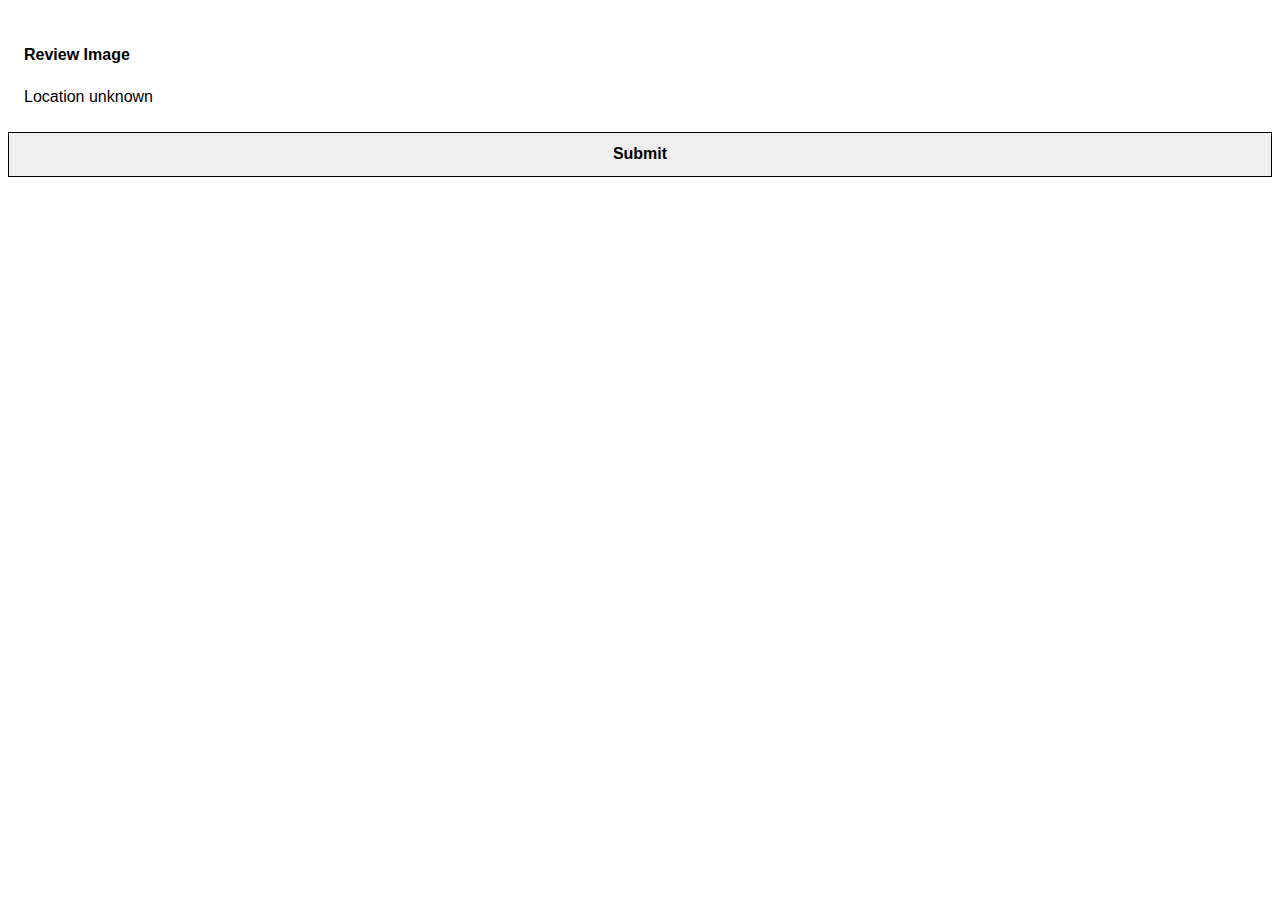
<file: geo.html>
<!DOCTYPE html PUBLIC "-//WAPFORUM//DTD XHTML Mobile 1.0//EN" "http://www.wapforum.org/DTD/xhtml-mobile10.dtd">
<html xmlns="http://www.w3.org/1999/xhtml">
<head>
    <title>Geolocation API Demo</title>
    <meta content="width=device-width; initial-scale=1.0; maximum-scale=1.0; user-scalable=0;" name="viewport"/>
    <link rel="stylesheet" href="css/themes/default/jquery.mobile-1.4.2.min.css">
    <script src="js/jquery.mobile-1.4.2.min.js"></script>

    <script>
        function successHandler(location) {
            var message = document.getElementById("message"), html = [];
            html.push("<img width='256' height='256' src='http://maps.google.com/maps/api/staticmap?center=",
                    location.coords.latitude, ",",
                    location.coords.longitude,
                    "&markers=size:small|color:red|",
                    location.coords.latitude, ",",
                    location.coords.longitude,
                    "&zoom=14&size=256x256&sensor=false' />");
            html.push("<p>Longitude: ", location.coords.longitude, "</p>");
            html.push("<p>Latitude: ", location.coords.latitude, "</p>");
            html.push("<p>Accuracy: ", location.coords.accuracy, " meters</p>");
            message.innerHTML = html.join("");
        }
        function errorHandler(error) {
            alert('Attempt to get location failed: ' + error.message);
        }
        navigator.geolocation.getCurrentPosition(successHandler, errorHandler);
    </script>
</head>
<body >
<div data-role="page" >
    <div data-role="content" class="ui-content">
        <h4>Review Image</h4>
        <div id="message">Location unknown</div>
    </div>
    <div data-role="footer">
        <button class="ui-btn ui-btn-active">Submit</button>
    </div>
</div>
</body>
</html>
</file>
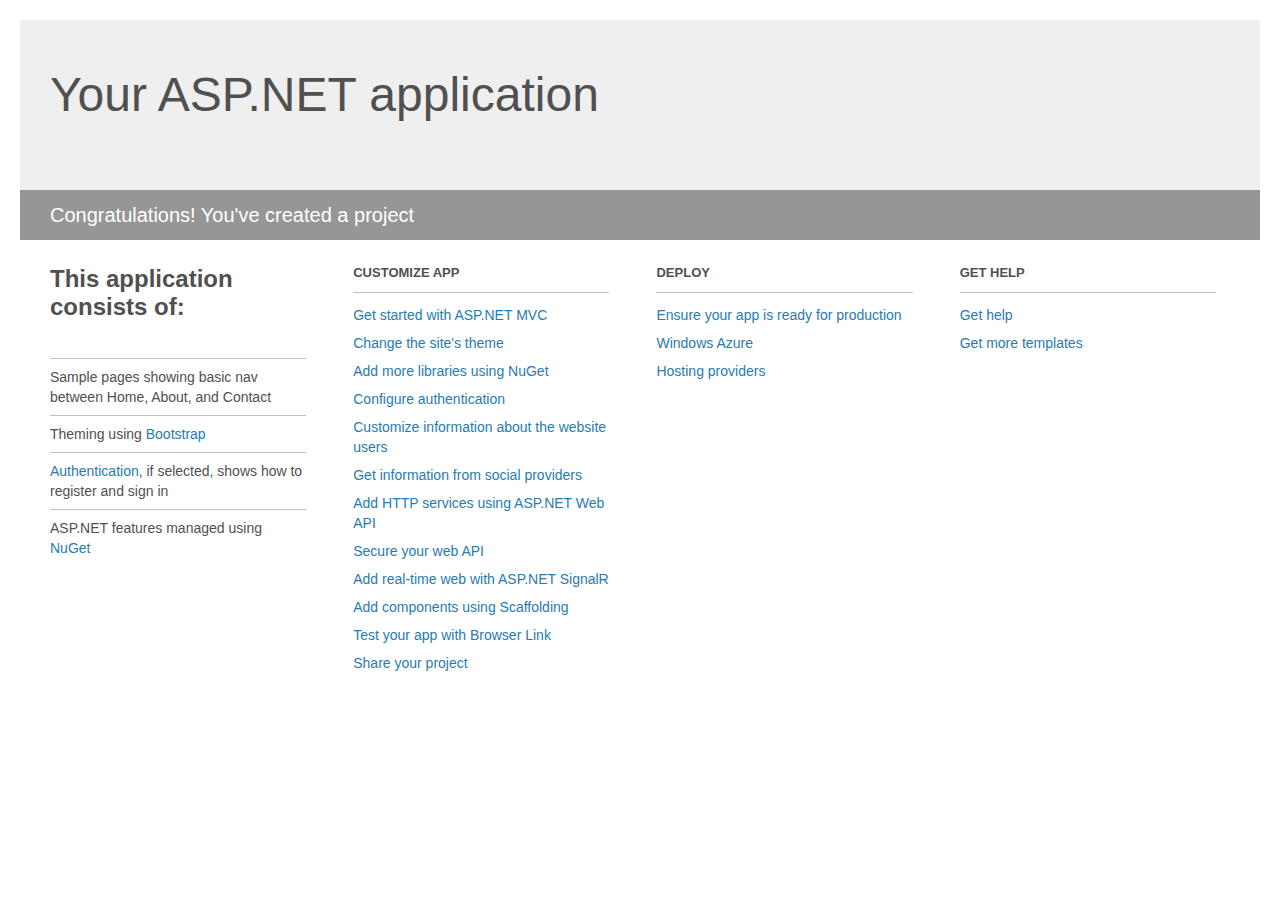
<file: GeoNote/GeoNote/Project_Readme.html>
﻿<!DOCTYPE html>
<html lang="en">
<head>
    <meta charset="utf-8" />
    <title>Your ASP.NET application</title>
    <style>
        body {
            background: #fff;
            color: #505050;
            font: 14px 'Segoe UI', tahoma, arial, helvetica, sans-serif;
            margin: 20px;
            padding: 0;
        }

        #header {
            background: #efefef;
            padding: 0;
        }

        h1 {
            font-size: 48px;
            font-weight: normal;
            margin: 0;
            padding: 0 30px;
            line-height: 150px;
        }

        p {
            font-size: 20px;
            color: #fff;
            background: #969696;
            padding: 0 30px;
            line-height: 50px;
        }

        #main {
            padding: 5px 30px;
        }

        .section {
            width: 21.7%;
            float: left;
            margin: 0 0 0 4%;
        }

            .section h2 {
                font-size: 13px;
                text-transform: uppercase;
                margin: 0;
                border-bottom: 1px solid silver;
                padding-bottom: 12px;
                margin-bottom: 8px;
            }

            .section.first {
                margin-left: 0;
            }

                .section.first h2 {
                    font-size: 24px;
                    text-transform: none;
                    margin-bottom: 25px;
                    border: none;
                }

                .section.first li {
                    border-top: 1px solid silver;
                    padding: 8px 0;
                }

            .section.last {
                margin-right: 0;
            }

        ul {
            list-style: none;
            padding: 0;
            margin: 0;
            line-height: 20px;
        }

        li {
            padding: 4px 0;
        }

        a {
            color: #267cb2;
            text-decoration: none;
        }

            a:hover {
                text-decoration: underline;
            }
    </style>
</head>
<body>

    <div id="header">
        <h1>Your ASP.NET application</h1>
        <p>Congratulations! You've created a project</p>
    </div>

    <div id="main">
        <div class="section first">
            <h2>This application consists of:</h2>
            <ul>
                <li>Sample pages showing basic nav between Home, About, and Contact</li>
                <li>Theming using <a href="http://go.microsoft.com/fwlink/?LinkID=320754">Bootstrap</a></li>
                <li><a href="http://go.microsoft.com/fwlink/?LinkID=320755">Authentication</a>, if selected, shows how to register and sign in</li>
                <li>ASP.NET features managed using <a href="http://go.microsoft.com/fwlink/?LinkID=320756">NuGet</a></li>
            </ul>
        </div>

        <div class="section">
            <h2>Customize app</h2>
            <ul>
                <li><a href="http://go.microsoft.com/fwlink/?LinkID=320757">Get started with ASP.NET MVC</a></li>
                <li><a href="http://go.microsoft.com/fwlink/?LinkID=320758">Change the site's theme</a></li>
                <li><a href="http://go.microsoft.com/fwlink/?LinkID=320759">Add more libraries using NuGet</a></li>
                <li><a href="http://go.microsoft.com/fwlink/?LinkID=320760">Configure authentication</a></li>
                <li><a href="http://go.microsoft.com/fwlink/?LinkID=320761">Customize information about the website users</a></li>
                <li><a href="http://go.microsoft.com/fwlink/?LinkID=320762">Get information from social providers</a></li>
                <li><a href="http://go.microsoft.com/fwlink/?LinkID=320763">Add HTTP services using ASP.NET Web API</a></li>
                <li><a href="http://go.microsoft.com/fwlink/?LinkID=320764">Secure your web API</a></li>
                <li><a href="http://go.microsoft.com/fwlink/?LinkID=320765">Add real-time web with ASP.NET SignalR</a></li>
                <li><a href="http://go.microsoft.com/fwlink/?LinkID=320766">Add components using Scaffolding</a></li>
                <li><a href="http://go.microsoft.com/fwlink/?LinkID=320767">Test your app with Browser Link</a></li>
                <li><a href="http://go.microsoft.com/fwlink/?LinkID=320768">Share your project</a></li>
            </ul>
        </div>

        <div class="section">
            <h2>Deploy</h2>
            <ul>
                <li><a href="http://go.microsoft.com/fwlink/?LinkID=320769">Ensure your app is ready for production</a></li>
                <li><a href="http://go.microsoft.com/fwlink/?LinkID=320770">Windows Azure</a></li>
                <li><a href="http://go.microsoft.com/fwlink/?LinkID=320771">Hosting providers</a></li>
            </ul>
        </div>

        <div class="section last">
            <h2>Get help</h2>
            <ul>
                <li><a href="http://go.microsoft.com/fwlink/?LinkID=320772">Get help</a></li>
                <li><a href="http://go.microsoft.com/fwlink/?LinkID=320773">Get more templates</a></li>
            </ul>
        </div>
    </div>

</body>
</html>
</file>
